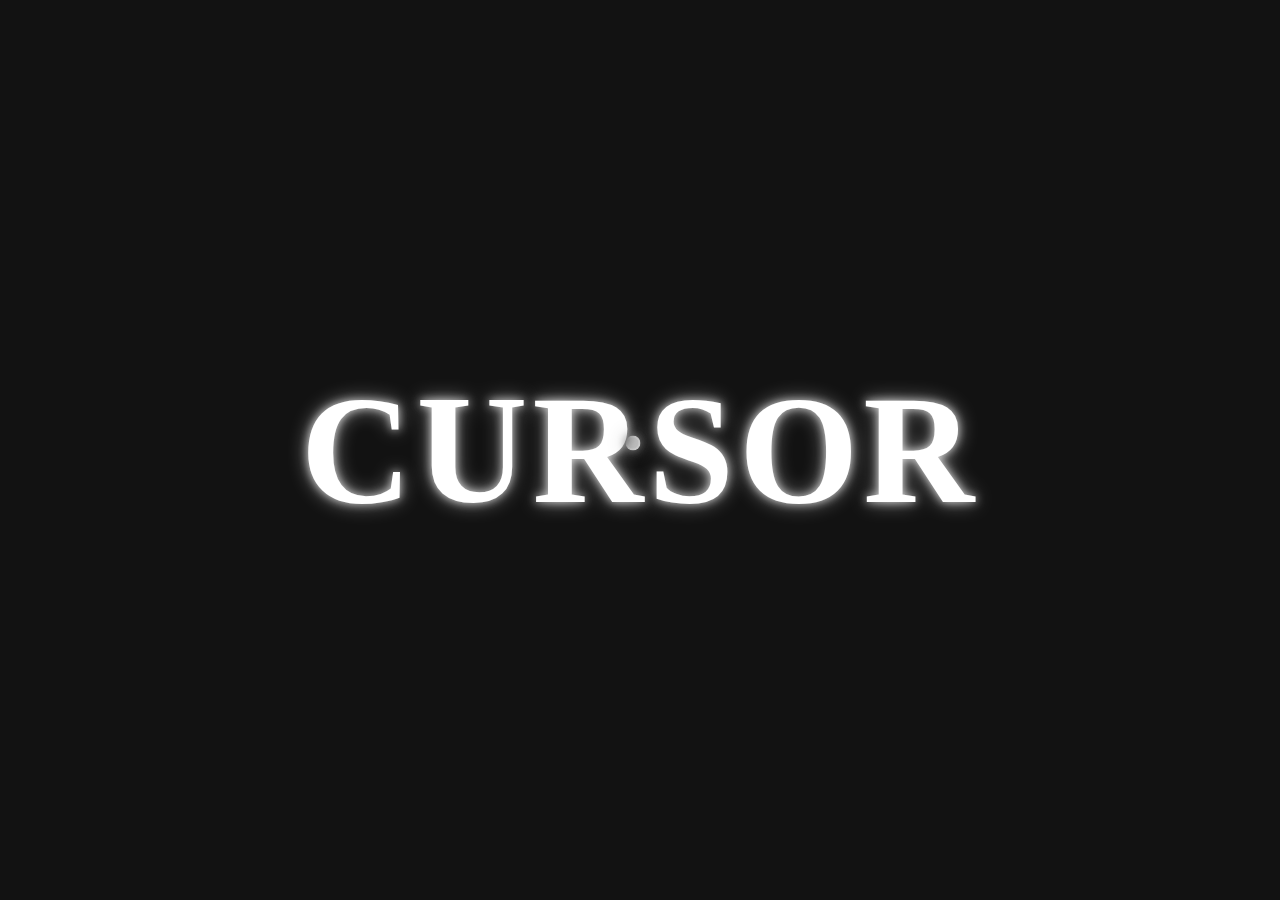
<file: 02_Custom_Cursor/index.html>
<!DOCTYPE html>
<html lang="en">
  <head>
    <meta charset="UTF-8" />
    <meta name="viewport" content="width=device-width, initial-scale=1.0" />
    <link rel="stylesheet" href="style.css" />
    <title>Custom cursor</title>
  </head>
  <body>
    <div id="main">
      <div class="cursor"></div>
      <h1>CURSOR</h1>
    </div>
    <script src="script.js"></script>
  </body>
</html>
</file>
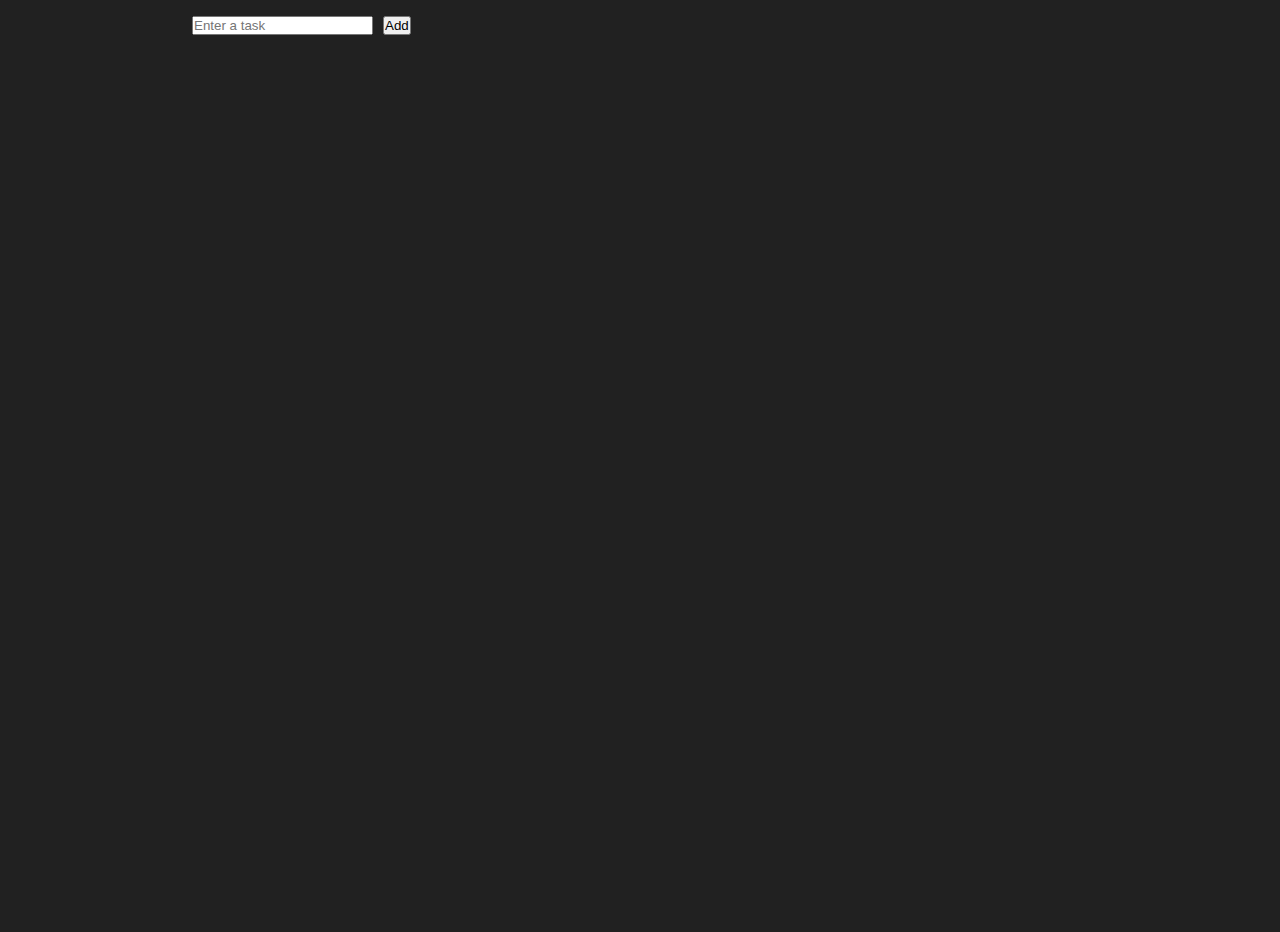
<file: 03_To-Do/index.html>
<!DOCTYPE html>
<html lang="en">
  <head>
    <meta charset="UTF-8" />
    <meta name="viewport" content="width=device-width, initial-scale=1.0" />
    <link
      href="https://cdn.jsdelivr.net/npm/bootstrap@5.0.2/dist/css/bootstrap.min.css"
      rel="stylesheet"
      integrity="sha384-EVSTQN3/azprG1Anm3QDgpJLIm9Nao0Yz1ztcQTwFspd3yD65VohhpuuCOmLASjC"
      crossorigin="anonymous"
    />
    <link rel="stylesheet" href="style.css" />
    <title>To - Do</title>
  </head>
  <body>
    <div class="app">
      <div class="form align-items-center">
        <input
          type="text"
          class="form-control mb-2"
          id="inlineFormInput"
          placeholder="Enter a task"
        />
        <button class="btn btn-primary mb-2">Add</button>
      </div>
      <div class="task">
        <div class="list-group list">
          <!-- <label class="list-group-item">
            <div class="left-side">
              <input class="form-check-input me-1" type="checkbox" value="" />
              First checkbox
            </div>
            <button class="btn btn-danger btn-del">Delete</button>
          </label> -->
        </div>
      </div>
    </div>
  </body>
  <script src="script.js"></script>
</html>
</file>
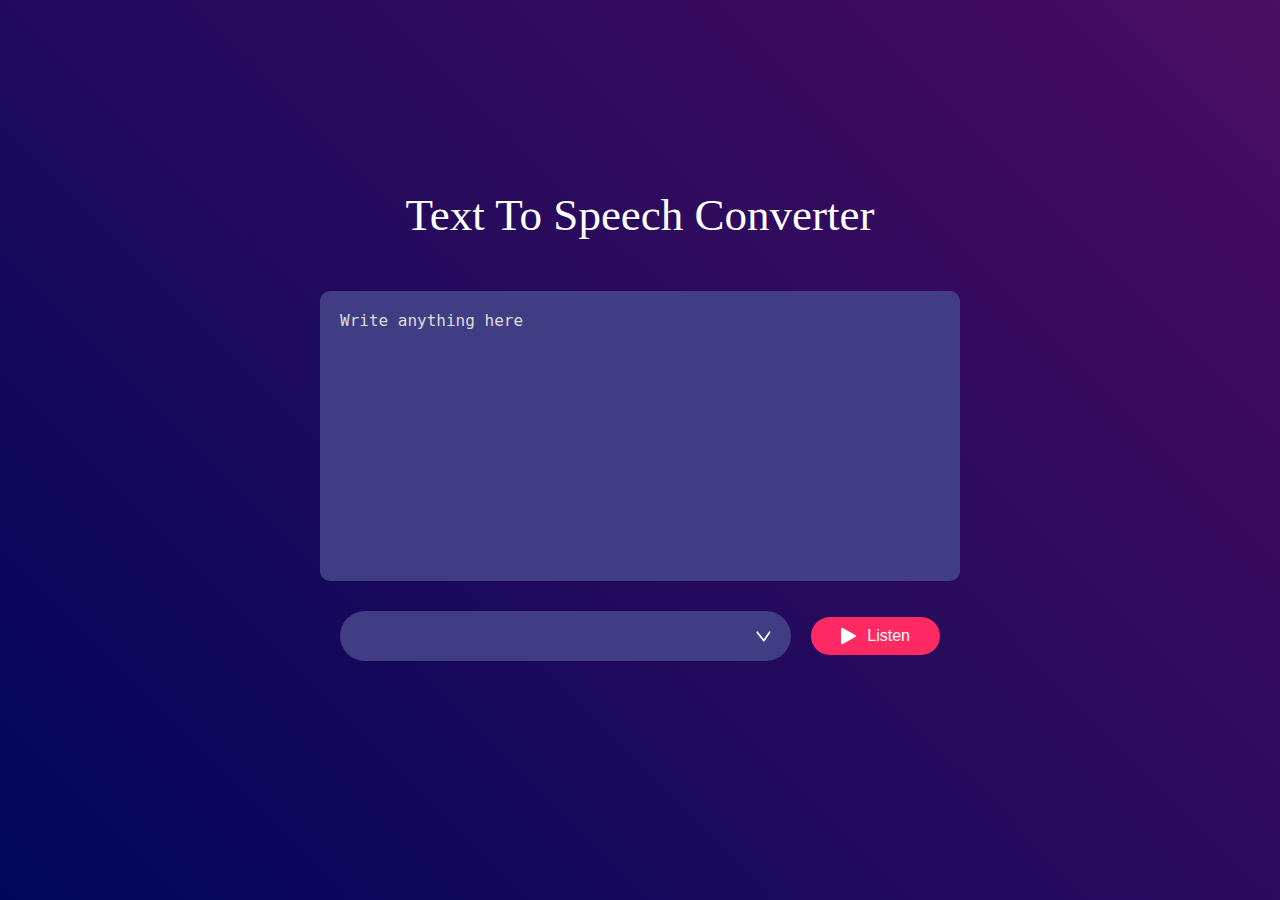
<file: 04_Text_To_Speech_Convert/index.html>
<!DOCTYPE html>
<html lang="en">
  <head>
    <meta charset="UTF-8" />
    <meta name="viewport" content="width=device-width, initial-scale=1.0" />
    <link rel="stylesheet" href="style.css" />
    <title>Test To Speech</title>
  </head>
  <body>
    <div class="hero">
      <h1>Text To Speech Converter</h1>
      <textarea name="" id="" placeholder="Write anything here"></textarea>
      <div class="row">
        <select name="" id=""></select>
        <button><img src="assets/play.png" alt="" /> Listen</button>
      </div>
    </div>
    <script src="script.js"></script>
  </body>
</html>
</file>
<file: 02_Custom_Cursor/style.css>
* {
  padding: 0;
  margin: 0;
  box-sizing: border-box;
  cursor: none; /* Hides the default cursor */
}

#main {
  background-color: #121212;
  height: 100vh;
  width: 100vw;
  display: flex;
  align-items: center;
  justify-content: center;
  overflow: hidden; /* Ensures cursor stays visible within bounds */
}

.cursor {
  height: 15px;
  width: 15px;
  background-color: rgba(255, 255, 255, 0.8);
  border: 2px solid rgba(255, 255, 255, 0.3);
  box-shadow: 0 0 10px rgba(255, 255, 255, 0.5),
    0 0 20px rgba(255, 255, 255, 0.3);
  border-radius: 50%;
  position: absolute;
  mix-blend-mode: difference;
  pointer-events: none;
  transform: translate(-50%, -50%);
  transition: transform 0.1s ease, box-shadow 0.2s ease;
  animation: pulse 1s infinite ease-in-out;
}

h1 {
  font-size: 12vw;
  font-weight: bolder;
  color: #fff;
  letter-spacing: 5px;
  text-shadow: 0 0 10px rgba(255, 255, 255, 0.8),
    0 0 20px rgba(255, 255, 255, 0.5);
}

/* #main:hover h1 {
  transform: scale(1.1);
} */

/* @keyframes pulse {
  0% {
    box-shadow: 0 0 10px rgba(255, 255, 255, 0.5),
      0 0 20px rgba(255, 255, 255, 0.3);
  }
  50% {
    box-shadow: 0 0 15px rgba(255, 255, 255, 0.7),
      0 0 30px rgba(255, 255, 255, 0.5);
  }
  100% {
    box-shadow: 0 0 10px rgba(255, 255, 255, 0.5),
      0 0 20px rgba(255, 255, 255, 0.3);
  }
} */
</file>
<file: 03_To-Do/style.css>
* {
  margin: 0;
  padding: 0;
}

body {
  background-color: #212121;
  display: flex;
  align-items: center;
  justify-content: center;
}

.app {
  height: 100vh;
  width: 70vw;
  padding: 1rem;
}

.form {
  display: flex;
}

.btn {
  margin-left: 10px;
}

.btn-del {
  height: 2rem;
  padding: 0;
  width: 5rem;
}

.list-group-item {
  display: flex;
  align-items: center;
  justify-content: space-between;
  color: white;
  background-color: #333;
  margin: 5px 0;
  padding: 10px;
  border-radius: 5px;
  transition: background-color 0.2s ease;
}

.list-group-item:hover {
  background-color: #444;
}
</file>
<file: 04_Text_To_Speech_Convert/style.css>
* {
  padding: 0;
  margin: 0;
}

body {
  background-color: #212121;
}

.hero {
  width: 100%;
  min-height: 100vh;
  background: linear-gradient(45deg, #010758, #490d61);
  display: flex;
  align-items: center;
  justify-content: center;
  flex-direction: column;
}

.hero h1 {
  font-size: 45px;
  font-weight: 500;
  margin-top: -50px;
  margin-bottom: 50px;
  color: #fff;
}

textarea {
  width: 600px;
  height: 250px;
  background: #403d84;
  color: #fff;
  font-size: 15px;
  border: 0;
  outline: 0;
  padding: 20px;
  border-radius: 10px;
  resize: none;
  margin-bottom: 30px;
}

textarea::placeholder {
  font-size: 16px;
  color: #ddd;
}

.row {
  width: 600px;
  display: flex;
  align-items: center;
  gap: 20px;
}

button {
  background: #ff2963;
  color: #fff;
  font-size: 16px;
  padding: 10px 30px;
  border-radius: 35px;
  border: 0;
  outline: 0;
  cursor: pointer;
  display: flex;
  align-items: center;
}

button img {
  width: 16px;
  margin-right: 10px;
}

select {
  flex: 1;
  color: #fff;
  background: #403d84;
  height: 50px;
  padding: 0 20px;
  outline: 0;
  border: 0;
  border-radius: 35px;
  appearance: none;
  background-image: url(assets/dropdown.png);
  background-repeat: no-repeat;
  background-size: 15px;
  background-position-x: calc(100% - 20px);
  background-position-y: 20px;
}
</file>
